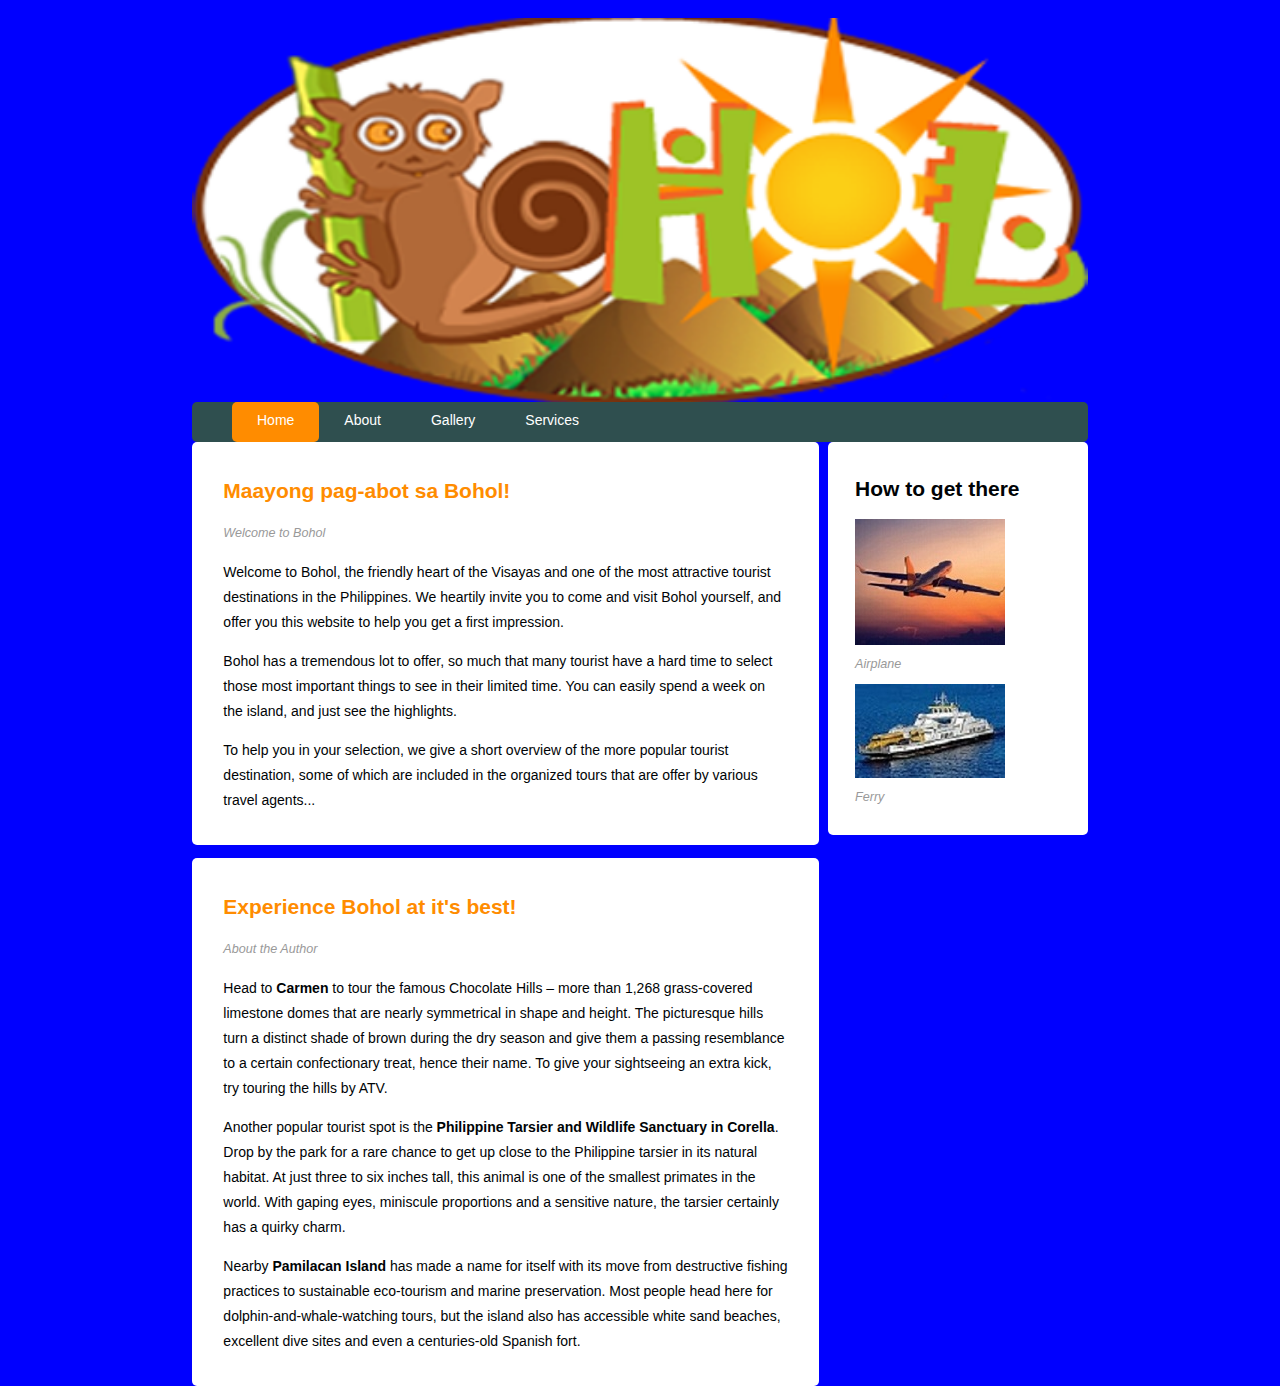
<file: index.html>
<!DOCTYPE html PUBLIC "-//W3C//DTD XHTML 1.0 Transitional//EN" "http://www.w3.org/TR/xhtml1/DTD/xhtml1-transitional.dtd">
<html xmlns="http://www.w3.org/1999/xhtml">
<head>
<title>Home</title>
<meta http-equiv="Content-Type" content="text/html; charset=utf-8" />
<link rel="stylesheet" href="style.css" type="text/css">
<meta name="viewport" content="width=device=width, initial-scale=1.0">
</head>
<body>
<body class = "body">
    <header class="mainHeader">
        <img src ="img/bohol.png">
        <nav><ul>
            <li class="active"><a href="index.html"> Home </a></li>
            <li><a href="about.html">About</a></li>
            <li><a href="gallery.html">Gallery</a></li>
            <li><a href="services.html">Services</a></li>
         </ul></nav>
    </header>   
    
     <div class="mainContent">
       <div class="content">
           <article class="topcontent">
               <header>
                   <h2><a href="#">Maayong pag-abot sa Bohol!</a></h2>
                   </header>
                   
        <footer>
            <p class="post-info">Welcome to Bohol</p>
              </footer>
                      
         <content>
             <p>Welcome to Bohol, the friendly heart of the Visayas and one of the most attractive tourist destinations in the Philippines. We heartily invite you to come and visit Bohol yourself, and offer you this website to help you get a first impression.</p>
              <p>Bohol has a tremendous lot to offer, so much that many tourist have a hard time to select those most important things to see in their limited time. You can easily spend a week on the island, and just see the highlights.</p>
              <p>To help you in your selection, we give a short overview of the more popular tourist destination, some of which are included in the organized tours that are offer by various travel agents...</p>  
              </content>
              </article>   
              
              <article class="bottomcontent">
                  <header>
                      <h2><a href="#">Experience Bohol at it's best!</a></h2>
                   </header>
                   
              <footer>
                   <p class="post-info">About the Author</p>
              </footer> 
                    
            <content>
<p>Head to <b>Carmen</b> to tour the famous Chocolate Hills – more than 1,268 grass-covered limestone domes that are nearly symmetrical in shape and height. The picturesque hills turn a distinct shade of brown during the dry season and give them a passing resemblance to a certain confectionary treat, hence their name. To give your sightseeing an extra kick, try touring the hills by ATV.</p>
 
<p>Another popular tourist spot is the <b>Philippine Tarsier and Wildlife Sanctuary in Corella</b>. Drop by the park for a rare chance to get up close to the Philippine tarsier in its natural habitat. At just three to six inches tall, this animal is one of the smallest primates in the world. With gaping eyes, miniscule proportions and a sensitive nature, the tarsier certainly has a quirky charm.</p>
 
<p>Nearby <b>Pamilacan Island</b> has made a name for itself with its move from destructive fishing practices to sustainable eco-tourism and marine preservation. Most people head here for dolphin-and-whale-watching tours, but the island also has accessible white sand beaches, excellent dive sites and even a centuries-old Spanish fort.</p>
</content>      
</article>
</div>
</div>

<aside class="top-sidebar">
    <article>
        <h2>How to get there</h2>
        <a href="#"><img src="img/plane.jpg"/></a>
        <p class="post-info">Airplane</p>
        <a href="#"><img src="img/ferry.jpg"/></a>
        <p class="post-info">Ferry</p>      
        </article>
        </aside>
        
</body>
</html>
</file>
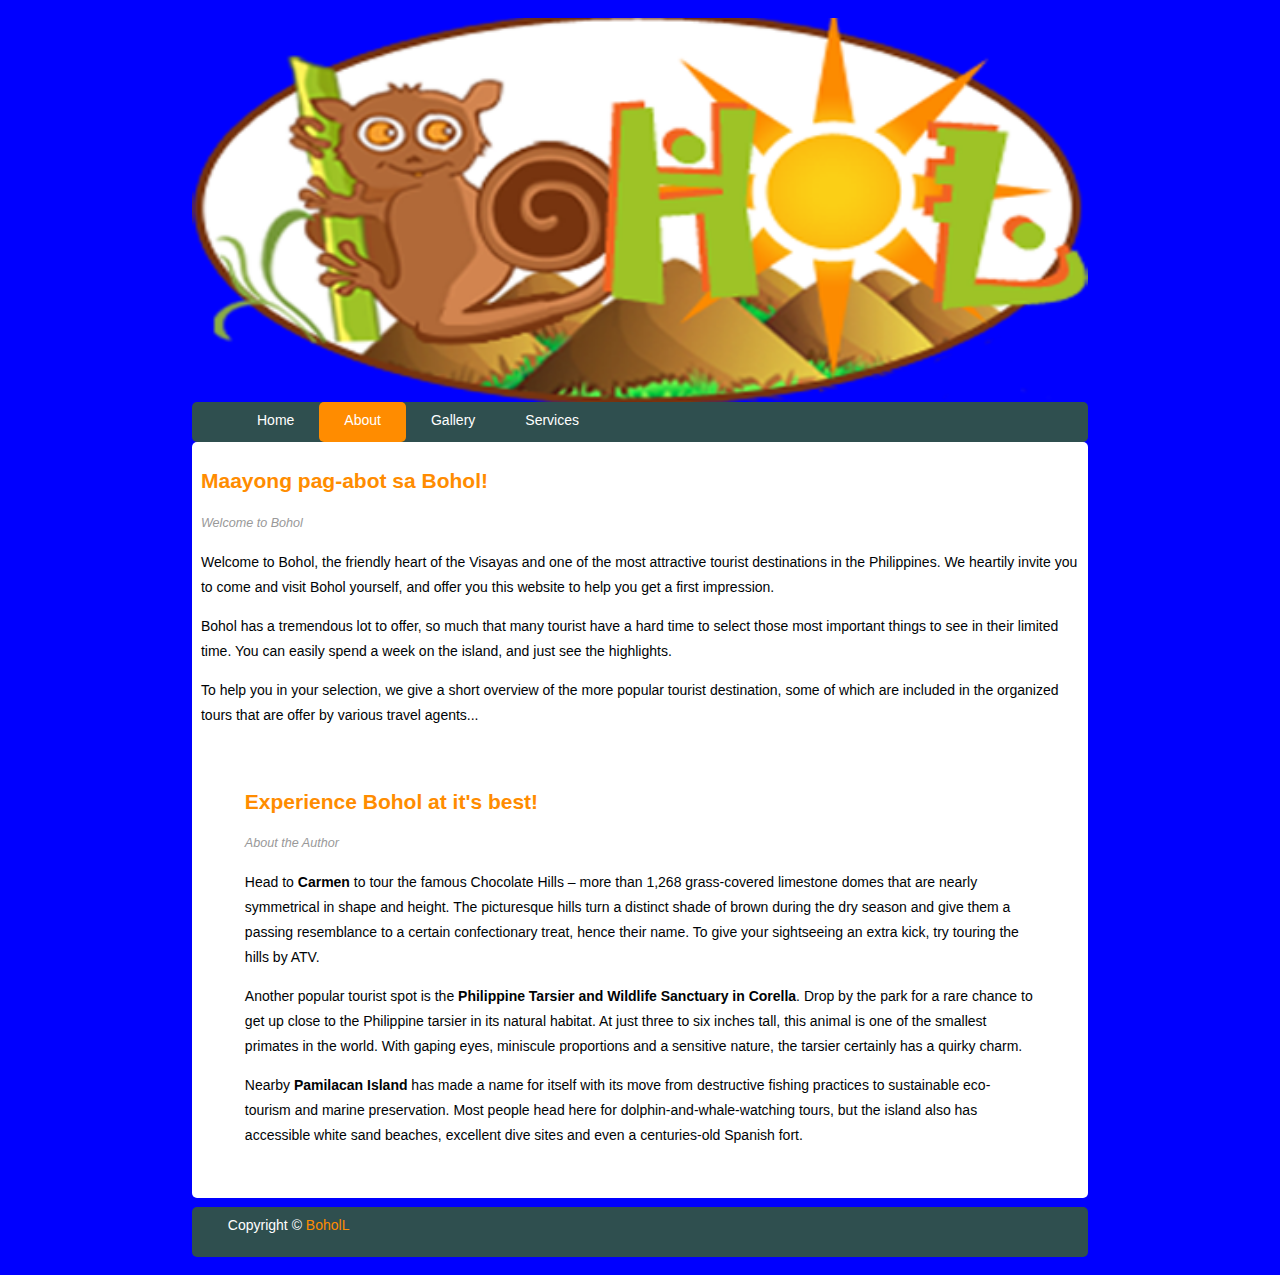
<file: about.html>
<!DOCTYPE html PUBLIC "-//W3C//DTD XHTML 1.0 Transitional//EN" "http://www.w3.org/TR/xhtml1/DTD/xhtml1-transitional.dtd">
<html xmlns="http://www.w3.org/1999/xhtml">
<head>
<title>Home</title>
<meta http-equiv="Content-Type" content="text/html; charset=utf-8" />
<link rel="stylesheet" href="style.css" type="text/css">
<meta name="viewport" content="width=device=width, initial-scale=1.0">
</head>
<body>
<body class = "body">
    <header class="mainHeader">
        <img src ="img/bohol.png">
        <nav><ul>
            <li><a href="index.html"> Home </a></li>
            <li class="active"><a href="about.html">About</a></li>
            <li><a href="gallery.html">Gallery</a></li>
            <li><a href="services.html">Services</a></li>
         </ul></nav>
    </header>   
    
     <div class="mainContent">
       <div class="aboutcontent">
          
               <header>
                   <h2><a href="#">Maayong pag-abot sa Bohol!</a></h2>
                   </header>
                   
        <footer>
            <p class="post-info">Welcome to Bohol</p>
              </footer>
                      
         <content>
             <p>Welcome to Bohol, the friendly heart of the Visayas and one of the most attractive tourist destinations in the Philippines. We heartily invite you to come and visit Bohol yourself, and offer you this website to help you get a first impression.</p>
              <p>Bohol has a tremendous lot to offer, so much that many tourist have a hard time to select those most important things to see in their limited time. You can easily spend a week on the island, and just see the highlights.</p>
              <p>To help you in your selection, we give a short overview of the more popular tourist destination, some of which are included in the organized tours that are offer by various travel agents...</p>  
              </content>
              </article>   
              
              <article class="bottomcontent">
                  <header>
                      <h2><a href="#">Experience Bohol at it's best!</a></h2>
                   </header>
                   
              <footer>
                   <p class="post-info">About the Author</p>
              </footer> 
                    
            <content>
<p>Head to <b>Carmen</b> to tour the famous Chocolate Hills – more than 1,268 grass-covered limestone domes that are nearly symmetrical in shape and height. The picturesque hills turn a distinct shade of brown during the dry season and give them a passing resemblance to a certain confectionary treat, hence their name. To give your sightseeing an extra kick, try touring the hills by ATV.</p>
 
<p>Another popular tourist spot is the <b>Philippine Tarsier and Wildlife Sanctuary in Corella</b>. Drop by the park for a rare chance to get up close to the Philippine tarsier in its natural habitat. At just three to six inches tall, this animal is one of the smallest primates in the world. With gaping eyes, miniscule proportions and a sensitive nature, the tarsier certainly has a quirky charm.</p>
 
<p>Nearby <b>Pamilacan Island</b> has made a name for itself with its move from destructive fishing practices to sustainable eco-tourism and marine preservation. Most people head here for dolphin-and-whale-watching tours, but the island also has accessible white sand beaches, excellent dive sites and even a centuries-old Spanish fort.</p>
</content>      
</article>
</div>
</div>
             
        <footer class="mainFooter">
            <p>Copyright &copy; <a href="#" title="Bohol">BoholL</a></p>
            </footer>
                         
</body>
</html>
</file>
<file: style.css>
body {
    margin: 0px;
    padding: 0px;
    background-color:blue;
    /*background-image: url('img/blue.jpg');
    background-attachment: fixed;*/
    color: #000305;
    font-size:87.5%;
    font-family: Arial, 'Lucida Sans Unicode';
    text-align:left;
}

#header {
    margin-top: 5px;
    margin-bottom:5px;
}

.logo {
    height: 60px;
    width: 100%;
    background-color: white; 
    margin-bottom: 5px;
    margin-left:0;
    font-family: Arial, Helvetica, sans-serif;
    font-size:35px;
    text-transform: uppercase;
    font-weight: bold;
    color: black;
    padding-top: 20px;
    padding-left: 20px;
    text-align: left;
    letter-spacing: -2px;
    border-top-left-radius: 5px;
    border-top-right-radius: 5px;
    border-bottom-left-radius: 5px;
    border-bottom-right-radius: 5px;   
}

.punchline {
    font-family: Arial, Helvetica, sans-serif;
    font-size: 14px;
    font-weight: bold;
    color: #c69c6d;
    padding-left: 20px;
    padding-top: -5px;
}

a {
    text-decoration: none;
}

a:link, a:visited {
    color: #ff8c00;
}

a:hover, a:active {
    background-color: #ff8c00;
    color: #ffffff;
}

.body {
    margin: 0 auto;
    width: 70%;
    clear:both;
}

.mainHeader img{
    width:100%;
    height: auto;
    margin-top: 2%;
    margin-bottom: 0;
}

.mainHeader nav{
    background-color: #2f4f4f;
    height: 40px;
    border-radius: 5px;
    -moz-border-radius: 5px;
    -webkit-border-radius: 5px;
    margin-bottom: 0;
    margin-top:0;
}

.mainHeader nav ul{
    list-style: none;
    margin: 0 auto;
}

.mainHeader nav ul li{
    float: left;
    display: inline;
}

.mainHeader nav a:link, .mainHeader nav a:visited{
    color:#fff;
    display:inline-block;
    padding: 10px 25px;
    height: 20px;
}

.mainHeader nav a:hover, .mainHeader nav a:active,
.mainHeader nav .active a:link, .mainHeader nav.active a.visited{
    background-color: #FF8C00;
    text-shadow:none;
}

.mainHeader nav ul li a{
    border-radius:5px;
    -moz-border-radius: 5px;
    -webkit-border-radius: 5px;
}       
 
.mainContent{
        line-height:25px;
        border-radius:5px;
        -moz-border-radius:5px;
        -webkit-border-radius: 5px;
}       
    
.content {
        width:70%;
        float:left;
}
    
.topcontent{
        background-color: #fff;
        border-radius:5px;
        -moz-border-radius: 5px;
        -webkit-border-radius: 5px;
        padding: 3% 5%;
        /*margin-top: 2%;*/
}   
    
.bottomcontent {
    background-color: #fff;
    border-radius:5px;
    -moz-border-radius:5px;
    -webkit-border-radius: 5px;
    padding: 3% 5%;
    margin-top: 2%;
}    
.top-sidebar{
    width: 23%;
    float: left;
    background-color: #FFF;
    border-radius: 5px;
    -moz-border-radius: 5px;
    -webkit-border-radius: 5px;
    margin: 0 0 1% 1%;
    padding: 2% 3%;  
}
.post-info{
    font-style: italic;
    color: #999;
    font-size: 90%;
}
.middle-sidebar{
    width: 23%;
    float: left;
    background-color: #FFF;
    border-radius: 5px;
    -moz-border-radius: 5px;
    -webkit-border-radius: 5px;
    margin-left: 1%;
    margin-bottom: 1%;
    padding: 2% 3%;
}
 .bottom-sidebar{
    width: 23%;
    float: left;
    background-color: #FFF;
    border-radius: 5px;
    -moz-border-radius: 5px;
    -webkit-border-radius: 5px;
    margin-left: 1%;
    margin-bottom: 1%;
    padding: 1.6% 3%;   
 }
  .mainFooter{
     width: 100%;
     height:50px;
     float: left;
     border-radius: 5px;
    -moz-border-radius: 5px;
    -webkit-border-radius: 5px;
     background-color: #2F4F4F;
     margin-top: 0;
     margin-bottom: 2%;
  }
   .mainFooter p{
       width: 92%;
       margin: 10px auto;
       color: #FFF;
   }
 
 /*CSS FOR THE ABOUT PAGE*/
 
 .aboutcontent{
     width: 98%;
     float: left;
     background-color: #FFF;
     border-radius: 5px;
     -moz-border-radius: 5px;
    -webkit-border-radius: 5px;
    padding: 1% 1%;
    margin-bottom: 1%;
 }
</file>
